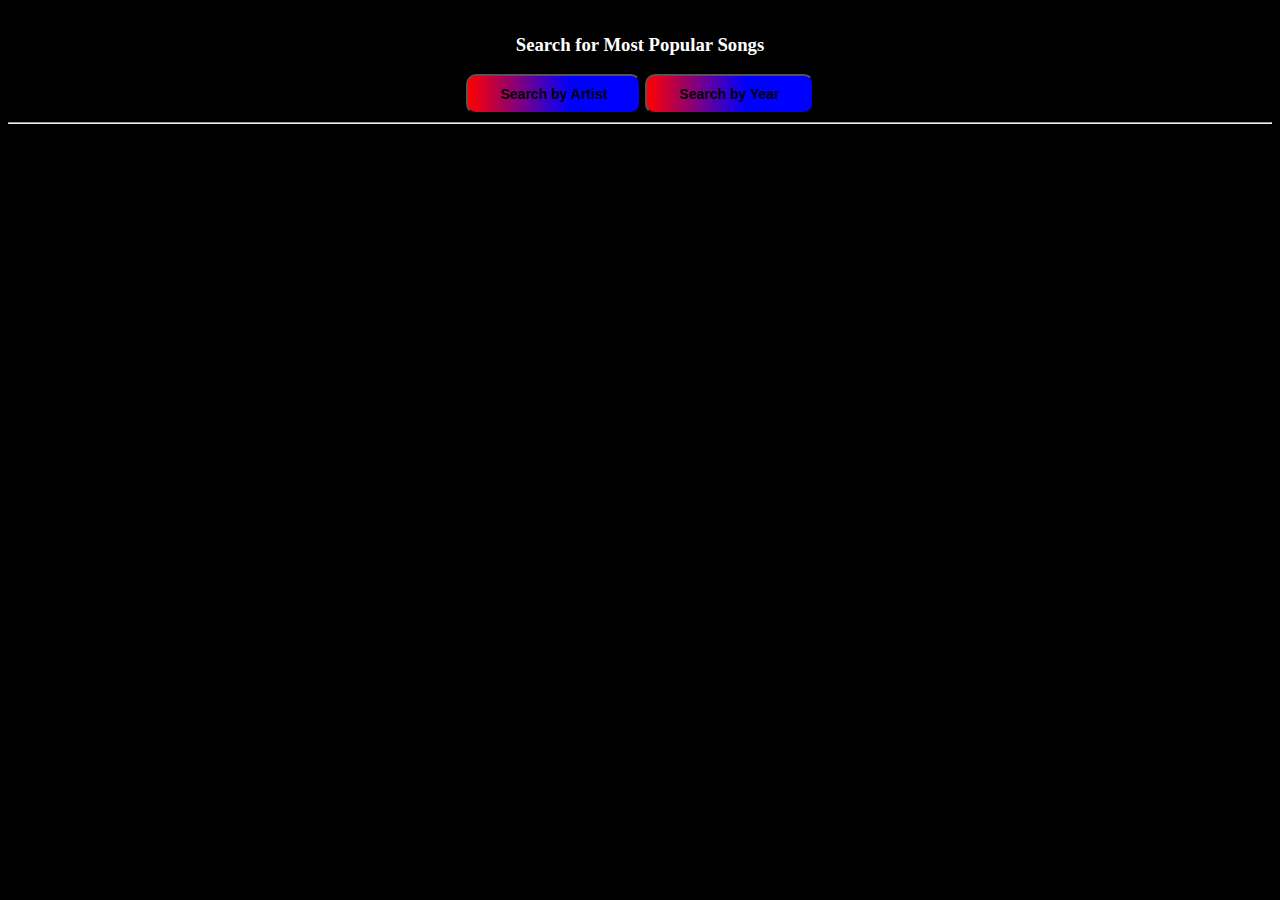
<file: index.html>
<!DOCTYPE html>
<html lang="en">
<head>
  <meta charset="UTF-8">
  <meta http-equiv="X-UA-Compatible" content="IE=edge">
  <meta name="viewport" content="width=device-width, initial-scale=1.0">
  <link rel="stylesheet" href="/static/style.css">
  <script></script>
  <title>Popular Songs Appy</title>
</head>
  <center>
<body><div class="top">
  <h3>Search for Most Popular Songs</h3>
  <a href="/artists"><button class="btn">Search by Artist</button></a>
  <a href="/year"><button class="btn">Search by Year</button></a>
</div>
  </center>
<hr>
</body>
</html>
</file>
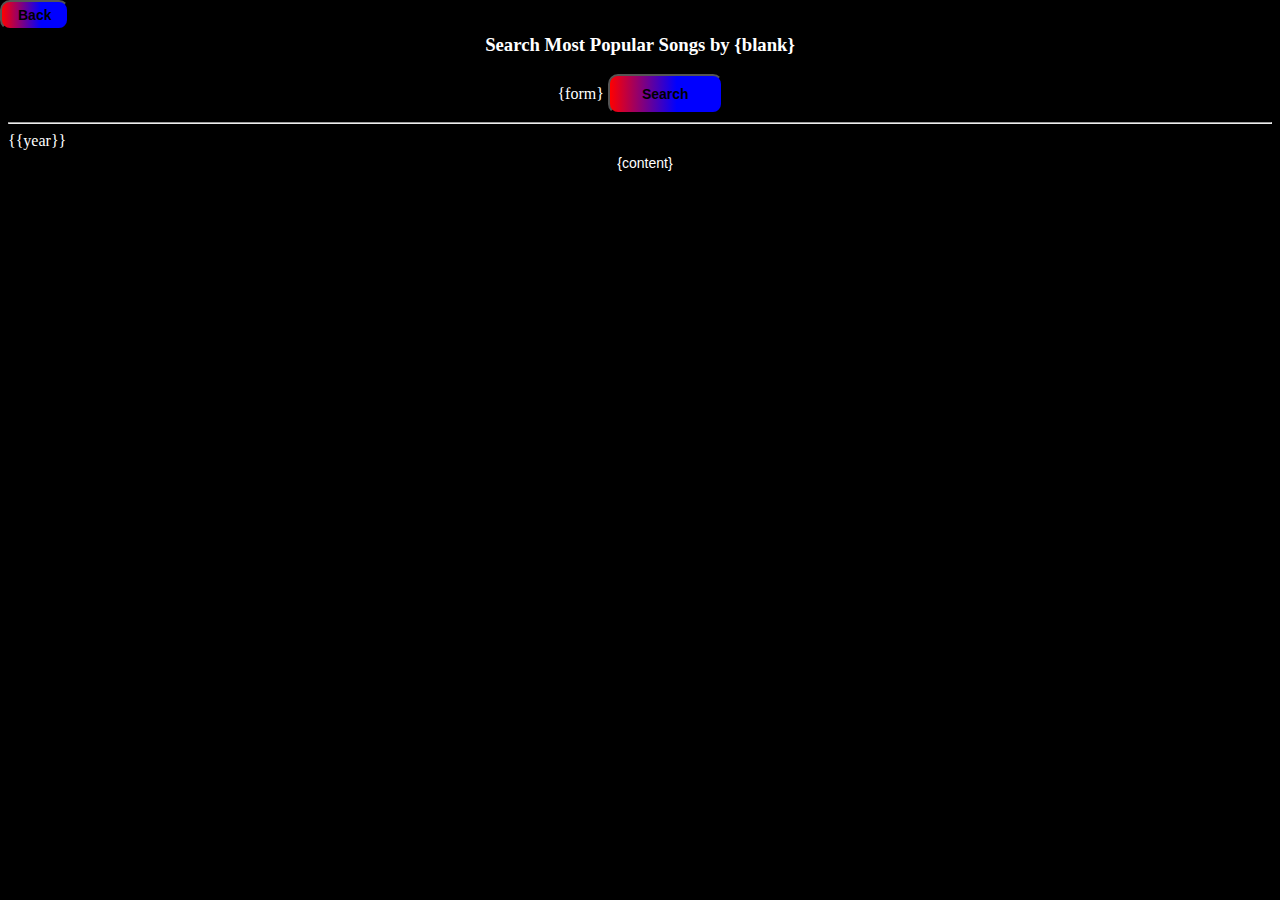
<file: template.html>
<!DOCTYPE html>
<html lang="en">
<head>
  <meta charset="UTF-8">
  <meta http-equiv="X-UA-Compatible" content="IE=edge">
  <meta name="viewport" content="width=device-width, initial-scale=1.0">
  <link rel="stylesheet" href="/static/style.css">
  <script></script>
  <title>Popular Songs by {blank}</title>
</head>
  
<body>
  <a href="/"><button class ="btn" id="back" value="Back">Back</button></a>
  <center>
    <div class="top">
      <h3>Search Most Popular Songs by {blank}</h3>
      <form action="{where}" method="post">
      {form}
        <button class="btn" type="submit" name="search" value="Search">Search</button>
      </form>
  </center>
</div>
<hr>
  {{year}}
  <div class="container">
  {content}
  </div>
</body>
</html>
</file>
<file: static/style.css>
html {
  background-color: black;
  color: white;
}

a {
  text-decoration: none;
  color: red;
}
a:hover {
  text-decoration: destination-over;
  color: blue;
}

.song {
  border-radius: 5px;
  padding-top: 10px;
  padding-bottom: 10px;
  width: 100%;
}

.mp3 {
  width: 25%;
}

audio::-webkit-media-controls-panel {
  border-radius: 4px;
  box-shadow: 0px 0px 4px 2px rgba(0,0,0,1);
  transition: all 0.3s ease-in-out;
  background: linear-gradient(90deg, rgba(255,0,0,1) 0%, rgba(225,0,0,0.75) 50%);
}

input {
  border-radius: 5px;
  background: linear-gradient(90deg, rgba(0,0,0,1) 0%, rgba(0,0,0,0.75) 50%);
  color: #fff;
  box-shadow: 0px 0px 4px 2px rgba(255,0,0,0.2);
  padding: 10px;
  font-family: Arial, sans-serif; font-size: 14px;
}
input:hover{
  transition: all 0.3s ease-in-out;
}

.btn {
  border-radius: 10px;
  font-weight: bold;
  box-shadow: 0px 0px 4px 2px rgba(0,0,0,0.2);
  transition: all 0.3s ease-in-out;
  background: linear-gradient(90deg, rgba(255,0,0,1) 0%, rgba(0,0,255,1) 60%);
  font-family: Arial, sans-serif; font-size: 14px;
  #display: flex; 
  #justify-content: space-between;
  padding: 10px 32px;
}
.btn:hover {
  border-radius: 10px;
  font-weight: bold;
  box-shadow: 0px 0px 4px 2px rgba(0,0,0,0.2);
  transition: all 0.3s ease-in-out;
  background: linear-gradient(90deg, rgba(0,0,255,0.5) 0%, rgba(255,0,0,0.25) 60%);
  font-family: Arial, sans-serif; font-size: 14px;
  #display: flex; 
  #justify-content: space-between;
  padding: 10px 32px;
}

#back {
  position: absolute;
  top: 0;
  left: 0;
  padding: 5px 16px;
}

.cyear {
  font-size: 1.1em;
  width: 100%;
  white-space: nowrap;
  text-align: center;
}
.red {
  color: red;
}
.container {
  text-align: center;
  background: black;
  font-family: 'Helvetica Neue', Helvetica, Arial, sans-serif;
  color: white;
  font-size: 14px;
  font-family: 'Helvetica Neue', Helvetica, Arial, sans-serif;
  width: 100%;
  padding: 5px;
  margin: 0 auto;
}
h3 {
  padding-top: 15px;
}
</file>
